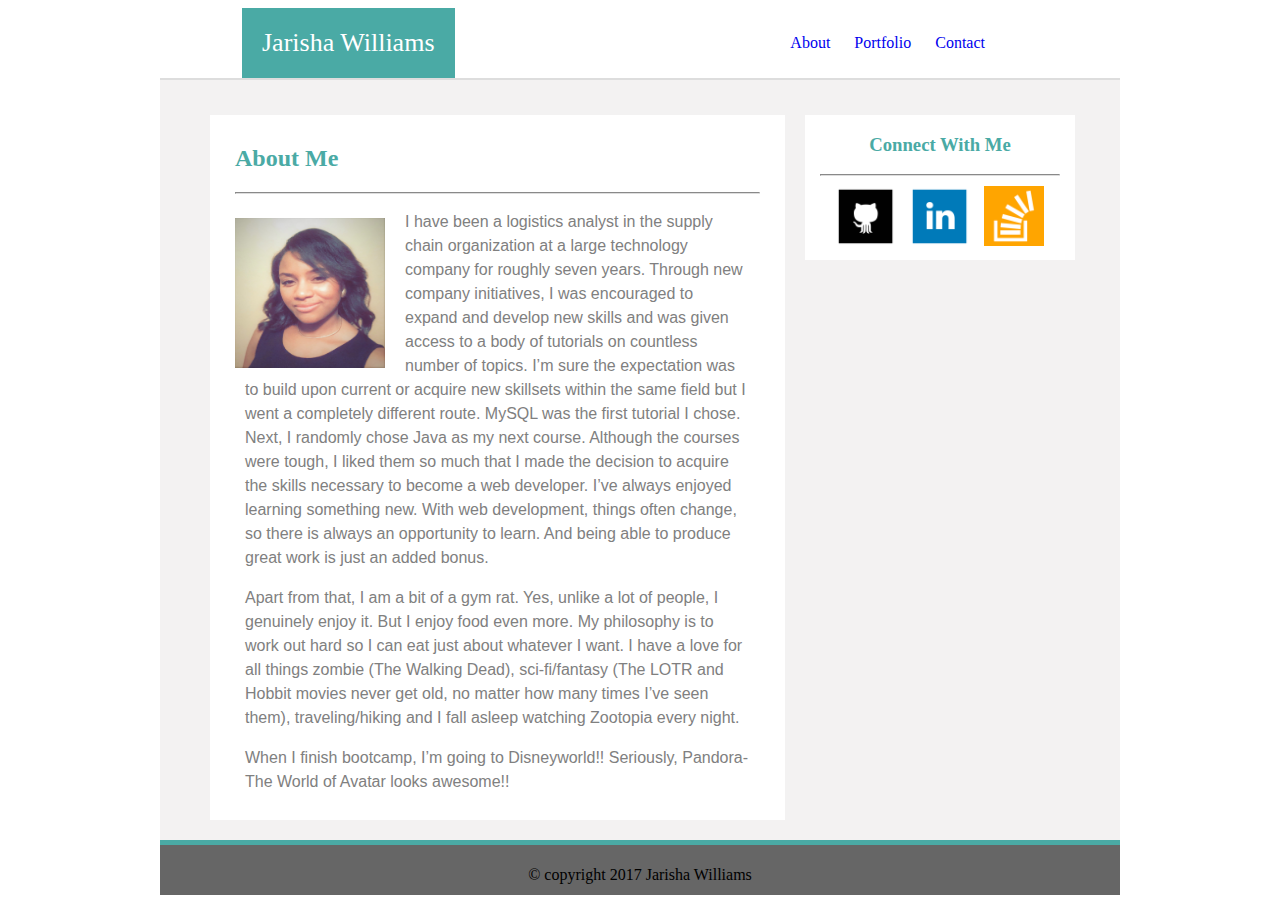
<file: index.html>
<!DOCTYPE html>
<html>

<head>
	<meta charset="UTF-8">
	<title> Basic Portfolio of Jarisha Williams</title>
	<!-- Link CSS -->
	<link rel="stylesheet" type="text/css" href="assets/css/style.css">

</head>

<body>
	
	<header>
	
		<div id="flname">Jarisha Williams</div>

		<nav class="menu">
			<ul>
				<li>
					<a href="index.html" target="_self">About</a>
				</li>

				<li>
					<a href="portfolio.html" target="_blank">Portfolio</a>
				</li>
				
				<li>
					<a href="contact.html" target="_blank">Contact</a>
				</li>


			</ul>
		
		</nav>

	</header>


	<div id="full">
		<div id="me">
			<p><h2>About Me</h2></p>

			<hr>

			<p><img id="portfolio-img" src="assets/images/Me.jpg" alt= "Jarisha Williams"></p>
			
			<p class="info"> I have been a logistics analyst in the supply chain organization at a large technology company for roughly seven years. Through new company initiatives, I was encouraged to expand and develop new skills and was given access to a body of tutorials on countless number of topics. I’m sure the expectation was to build upon current or acquire new skillsets within the same field but I went a completely different route. MySQL was the first tutorial I chose. Next, I randomly chose Java as my next course. Although the courses were tough, I liked them so much that I made the decision to acquire the skills necessary to become a web developer. I’ve always enjoyed learning something new. With web development, things often change, so there is always an opportunity to learn. And being able to produce great work is just an added bonus.</p>

			<p class="info">Apart from that, I am a bit of a gym rat. Yes, unlike a lot of people, I genuinely enjoy it. But I enjoy food even more. My philosophy is to work out hard so I can eat just about whatever I want. I have a love for all things zombie (The Walking Dead), sci-fi/fantasy (The LOTR and Hobbit movies never get old, no matter how many times I’ve seen them), traveling/hiking and I fall asleep watching Zootopia every night.</p>

			<p class="info">When I finish bootcamp, I’m going to Disneyworld!! Seriously, Pandora-The World of Avatar looks awesome!!</p>

		</div>
		
		<aside>
			<h3>Connect With Me</h3>

			<hr>

			<ul class="links">
					<li>
						<a href="https://github.com/jarishaw">
							<img id="git" src="assets/images/git.png" alt="Git">
						</a>
					</li>
					<li>
						<a href="https://www.linkedin.com/in/jarisha-williams-53a22a2a">
							<img id="linkedin" src="assets/images/linkedin.png" alt="Linkedin">
						</a>
					</li>
					<li>
						<a href="https://stackoverflow.com/users/8589074/jmwilli8">
							<img id="stack" src="assets/images/stackoverflow.png" alt="StackOverflow">
						</a>
					</li>

				</ul>

		</aside>
	
	</div>

	
	<footer class="footer">
		<p class="copyright">&copy copyright 2017 Jarisha Williams</p>
	</footer>


</body>


</html>
</file>
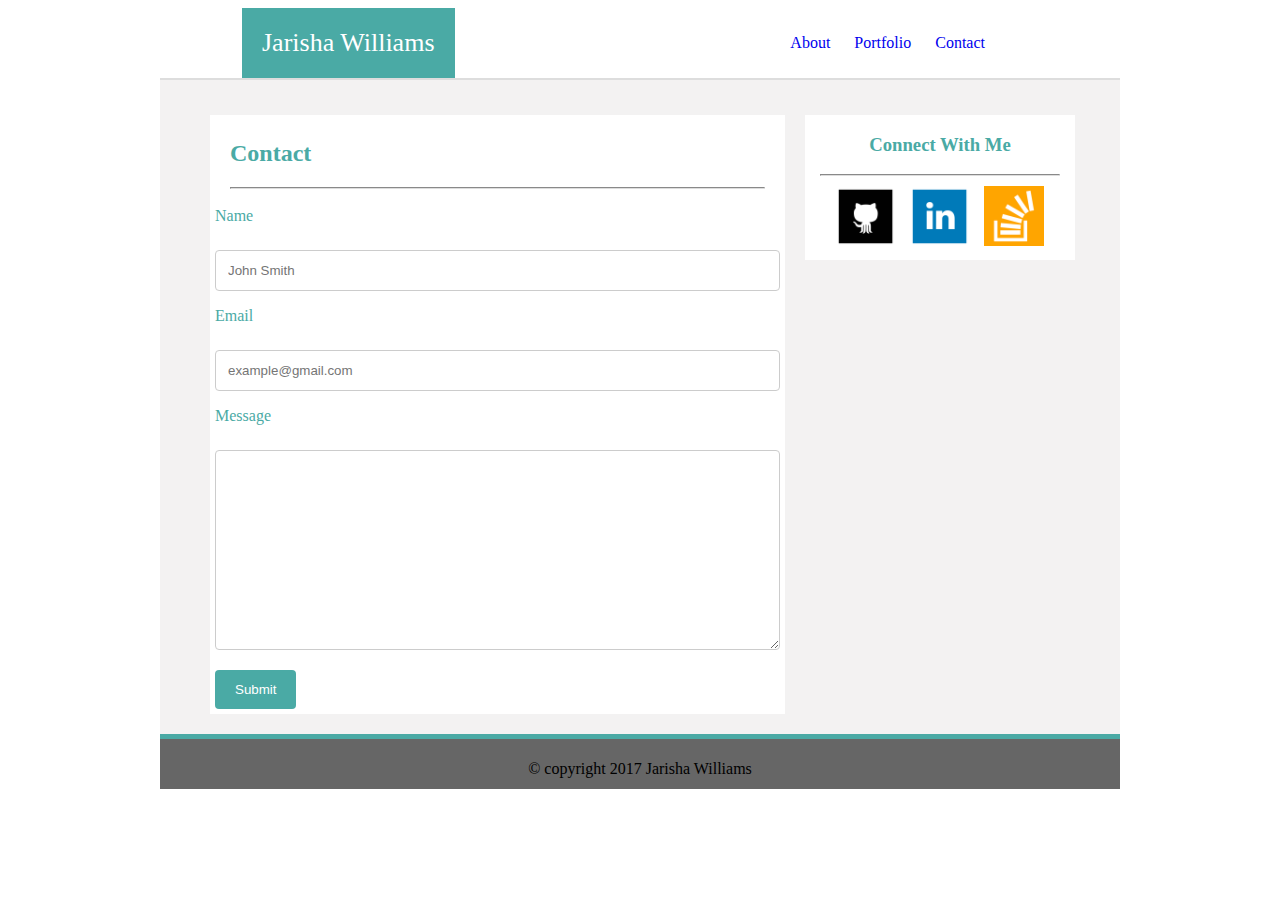
<file: contact.html>
<!DOCTYPE html>
<html>

<head>
	<meta charset="UTF-8">
	<title> Basic Portfolio of Jarisha Williams</title>
	<!-- Link CSS -->
	<link rel="stylesheet" type="text/css" href="assets/css/style.css">

</head>

<body>
	
	<header>
	
		<div id="flname">Jarisha Williams</div>

		<nav class="menu2">
			<ul>
				<li>
					<a href="index.html" target="_self">About</a>
				</li>

				<li>
					<a href="portfolio.html" target="_blank">Portfolio</a>
				</li>
				
				<li>
					<a href="contact.html" target="_blank">Contact</a>
				</li>

			</ul>
		
		</nav>

	</header>


	<div id="full1">
		<div id="blank-form">
			<p><h2>Contact</h2></p>

			<hr>
			
			<br>

			<form action="/action_page.php">
    			<label for="name">Name</label>
    				<input type="text" id="name" name="name" placeholder="John Smith">

   				<label for="email">Email</label>
    			<input type="text" id="email" name="email" placeholder="example@gmail.com">

    			<label for="subject">Message</label>
    			<textarea id="message" name="message" style="height:200px"></textarea>

    			<input type="submit" value="Submit">
  			</form>
		</div>
		
		<aside class="connect">
			<h3>Connect With Me</h3>

			<hr>

			<ul class="links">
					<li>
						<a href="https://github.com/jarishaw">
							<img id="git" src="assets/images/git.png" alt="Git">
						</a>
					</li>
					<li>
						<a href="https://www.linkedin.com/in/jarisha-williams-53a22a2a">
							<img id="linkedin" src="assets/images/linkedin.png" alt="Linkedin">
						</a>
					</li>
					<li>
						<a href="https://stackoverflow.com/users/8589074/jmwilli8">
							<img id="stack" src="assets/images/stackoverflow.png" alt="StackOverflow">
						</a>
					</li>

				</ul>
		</aside>

		</div>

	
	<footer class="footer">
		<p class="copyright">&copy copyright 2017 Jarisha Williams</p>
	</footer>


</body>


</html>
</file>
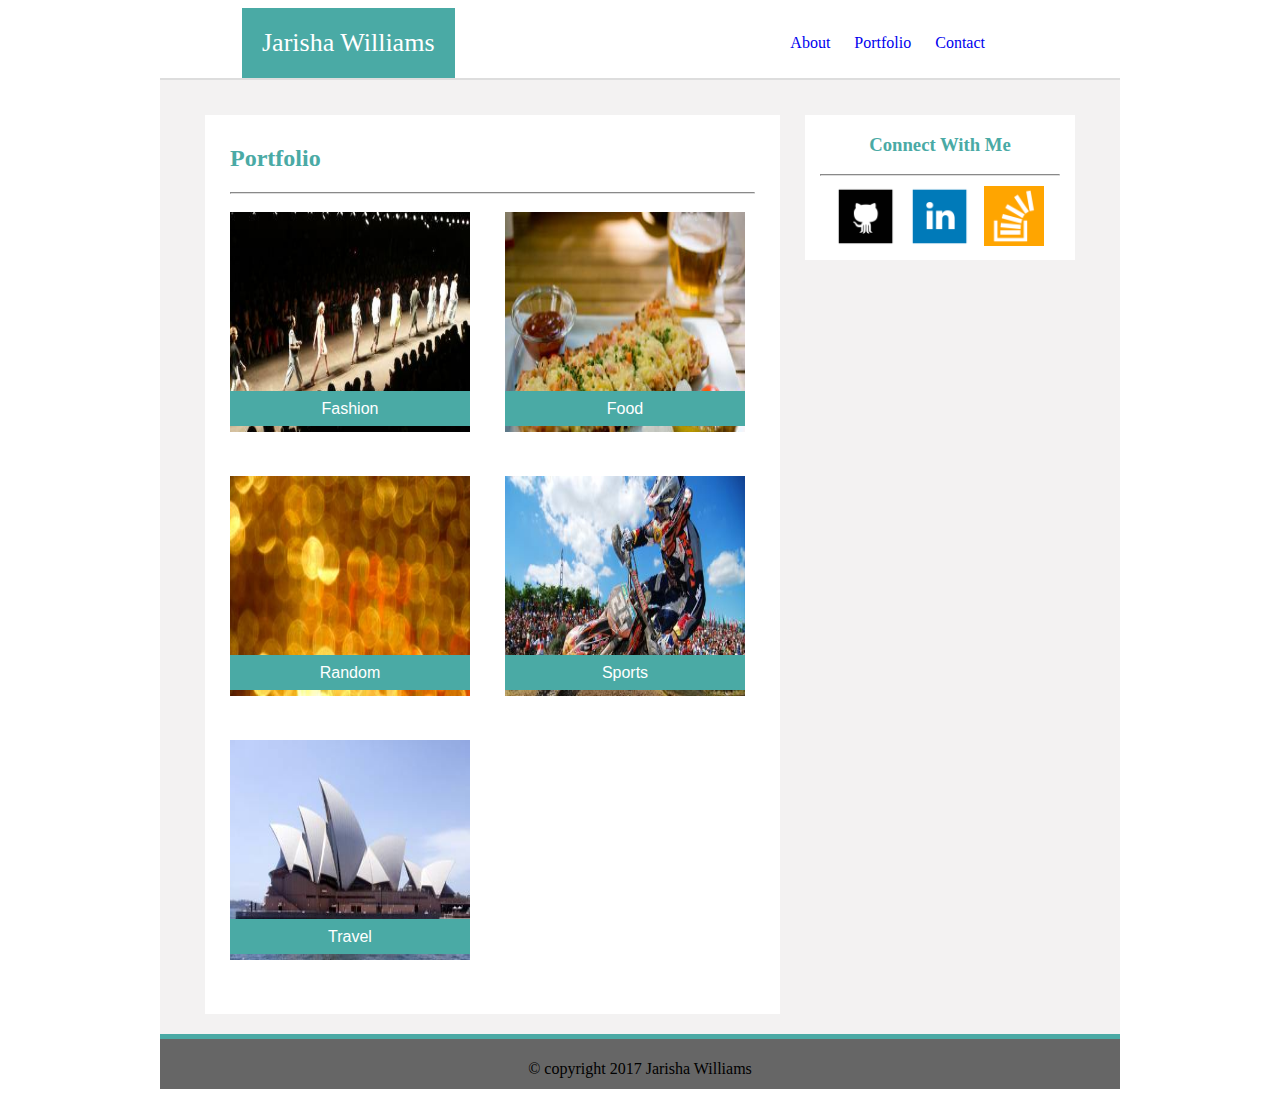
<file: portfolio.html>
<!DOCTYPE html>
<html>

<head>
	<meta charset="UTF-8">
	<title> Basic Portfolio of Jarisha Williams</title>
	<!-- Link CSS -->
	<link rel="stylesheet" type="text/css" href="assets/css/style.css">

</head>

<body>
	
	<header>
	
		<div id="flname">Jarisha Williams</div>

		<nav class="menu2">
			<ul>
				<li>
					<a href="index.html" target="_self">About</a>
				</li>

				<li>
					<a href="portfolio.html" target="_blank">Portfolio</a>
				</li>
				
				<li>
					<a href="contact.html" target="_blank">Contact</a>
				</li>


			</ul>
		
		</nav>

	</header>
	
	<div id="full2">
		<div id="portfolio">
			<p><h2>Portfolio</h2></p>

			<hr>

			<br>
			
			<div class="portfolio-imgs">
				<img class="pic" src="assets/images/fashion.jpg" alt="fashion">
				<div class="caption">Fashion</div>
			</div>

			<div class="portfolio-imgs">
				<img class="pic" src="assets/images/food.jpg" alt="food">
				<div class="caption">Food</div>
			</div>

			<div class="portfolio-imgs">
				<img class="pic" src="assets/images/random.jpg" alt="random">
				<div class="caption">Random</div>
			</div>

			<div class="portfolio-imgs">
				<img class="pic" src="assets/images/sport.jpg" alt="sport">
				<div class="caption">Sports</div>
			</div>

			<div class="portfolio-imgs">
				<img class="pic" src="assets/images/travel.jpg" alt="travel">
				<div class="caption">Travel</div>
			</div>
			
			</div>
			

	<aside>
		<h3>Connect With Me</h3>

		<hr>

			<ul class="links">
					<li>
						<a href="https://github.com/jarishaw">
							<img id="git" src="assets/images/git.png" alt="Git">
						</a>
					</li>
					<li>
						<a href="https://www.linkedin.com/in/jarisha-williams-53a22a2a">
							<img id="linkedin" src="assets/images/linkedin.png" alt="Linkedin">
						</a>
					</li>
					<li>
						<a href="https://stackoverflow.com/users/8589074/jmwilli8">
							<img id="stack" src="assets/images/stackoverflow.png" alt="StackOverflow">
						</a>
					</li>

				</ul>

		</aside>
	</div>

	<footer class="footer">
		<p class="copyright">&copy copyright 2017 Jarisha Williams</p>
	</footer>

</body>

</html>
</file>
<file: assets/css/style.css>
* {
  box-sizing: border-box;

 }

header{
	margin: 0px;
	padding: 0px;
	margin: 0px 150px 0px 150px;

}

#flname{
	background-color: #4aaaa5;
	font-family: Georgia, Times, "Times New Roman", serif;
	color: white;
	padding: 20px;
	margin-left: 84px;
	font-size: 26px;
	position: absolute;
}

.menu{
	color: #dddddd;
	position: relative;
	float: right;
	margin-right: 127px;
	
}

li{ 
	display: inline-block;
	padding: 10px;

}

a:link{
	text-decoration: none;
}


#full{
	width: 960px;
	min-height: 100%;
	background-color: #F3F2F2;
	margin: 0 auto;
	padding: 20px;
	border-style: solid;
	border-bottom-color: #4aaaa5;  
	border-top-color: #dddddd; 
	border-width: 2px 0px 5px 0px;
	clear:both;
	overflow: auto;

}

h2{
	margin-left: 15px;
}


#me{
	background-color: #ffffff;
	width: 575px;
	font-family: "Georgia", Times, "Times New Roman", serif;
	color: #4aaaa5;
	margin: 15px 0px 0px 30px;
	padding: 10px;
	float: left;

}

hr{
	border-width: 1px;
	margin: 0px 15px 0px 15px;
	border-color: #dddddd;
}

#portfolio-img{
	width: 150px;
	height: 150px;
	float: left;
	margin: 8px 20px 5px 15px;
}


.info{
	font-family: Arial, "Helvetica Neue", Helvetica, sans-serif;
	color: gray;
	margin-right: 25px;
	margin-left: 25px;
	line-height: 150%;
}

aside{
	text-align: center;
	color: #4aaaa5;
	background-color: #ffffff;
	width: 270px;
	float: right;
	margin: 15px 25px 5px 0px;

}

ul.links{
	margin: 0px;
	padding: 0px;
}

ul.links li{
	list-style-type: none;
	padding: 5px 0px 5px 0px;
}

ul.links li img{
	width: 70px;
	height: 70px;
	padding: 5px;
}

.footer{
	background-color: #666666;
	height: 50px;
	padding: 5px;
	text-align: center;
	clear: both;
	margin: 0 auto;
	width: 960px;

}

#full1{
	width: 960px;
	min-height: 100%;
	background-color: #F3F2F2;
	margin: 0 auto;
	padding: 20px;
	border-style: solid;
	border-bottom-color: #4aaaa5;  
	border-top-color: #dddddd; 
	border-width: 2px 0px 5px 0px;
	clear:both;
	overflow: hidden;

}

#blank-form{
	background-color: #ffffff;
	width: 575px;
	font-family: "Georgia", Times, "Times New Roman", serif;
	color: #4aaaa5;
	margin: 15px 0px 0px 30px;
	padding: 5px;
	float: left;

}

input[type=text], select, textarea {
    width: 100%;
    padding: 12px;
    border: 1px solid #ccc;
    border-radius: 4px;
    box-sizing: border-box;
    margin-top: 25px;
    margin-bottom: 16px;
    resize: vertical;
    clear:both;
}

input[type=submit] {
    background-color: #4aaaa5;
    color: white;
    padding: 12px 20px;
    border: none;
    border-radius: 4px;
    cursor: pointer;
}

input[type=submit]:hover {
    background-color: #45a049;
}

.container {
    border-radius: 5px;
    background-color: #f2f2f2;
    padding: 20px;
}

.connect{
	text-align: center;
	color: #4aaaa5;
	background-color: #ffffff;
	width: 270px;
	float: right;

}


.menu2{
	color: #dddddd;
	position: relative;
	float: right;
	margin-right: 127px;
	
}

#full2{
	width: 960px;
	min-height: 100%;
	background-color: #F3F2F2;
	margin: 0 auto;
	padding: 20px;
	border-style: solid;
	border-bottom-color: #4aaaa5;  
	border-top-color: #dddddd; 
	border-width: 2px 0px 5px 0px;
	clear:both;
	overflow: auto;

}

#portfolio{
	background-color: #ffffff;
	width: 575px;
	font-family: "Georgia", Times, "Times New Roman", serif;
	color: #4aaaa5;
	margin: 15px 0px 0px 25px;
	padding: 10px;
	float: left;

}


.portfolio-imgs {
    position: relative;
    float: left;

}
   

.portfolio-imgs .caption {
	position: absolute;
    height: 35px;
	width: 240px;
	color: white;
	background-color: #4aaaa5;
	text-align: center;
	bottom: 50px;
	left: 15px;

}

.caption{
	padding: 9px;
	font-family: Arial, "Helvetica Neue", Helvetica, sans-serif;
}

.pic{
	width: 240px;
	padding: 0px;
	margin: 0px 20px 40px 15px;
	height: 220px;
}
</file>
